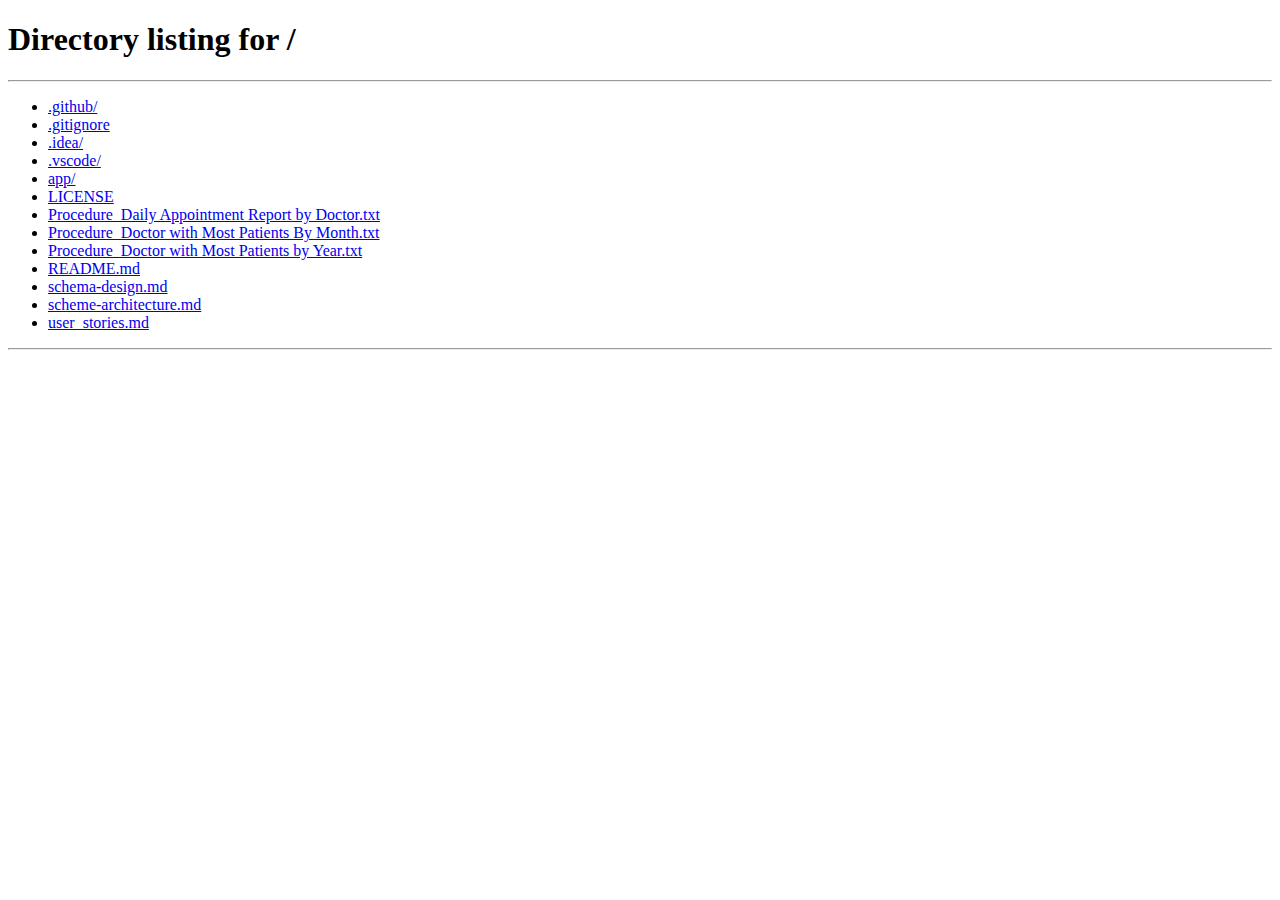
<file: app/src/main/resources/static/pages/addPrescription.html>
<!-- addPrescription.html -->
<!DOCTYPE html>
<html lang="en">

<head>
    <meta charset="UTF-8">
    <link rel="icon" type="image/svg+xml" href="../assets/images/logo/logo.png" />
    <title>DoctorDashboard</title>
    <link rel="stylesheet" href="../assets/css/adminDashboard.css">
    <link rel="stylesheet" href="../assets/css/doctorDashboard.css">
    <link rel="stylesheet" href="../assets/css/addPrescription.css">
    <link rel="stylesheet" href="../assets/css/style.css">
    <script src="../js/render.js" defer></script>
    <script src="../js/util.js" defer></script>
    <script src="../js/components/header.js" defer></script>
    <script src="../js/components/footer.js" defer></script>
    <script type="module" src = "../js/addPrescription.js"></script>

</head>

<body onload="renderContent()">
    <div class="container">
        <div class="wrapper">
            <div id="header"></div>
            <div class="main-content">
                <div class="form-container">
                    <h2 id="heading">Add <span>Prescription</span></h2>
                    <form>
                        <label for="patientName">Patient Name</label>
                        <input type="text" id="patientName" disabled>

                        <label for="medicines">Medicine Names</label>
                        <input type="text" id="medicines" placeholder="e.g. Paracetamol, Vitamin C" required>

                        <label for="dosage">Dosage Instructions</label>
                        <textarea id="dosage" rows="3"
                            placeholder="e.g - Paracetamol"></textarea>

                        <label for="notes">Additional Notes</label>
                        <textarea id="notes" rows="3"
                            placeholder="Any precautions or observations (optional)"></textarea>

                        <button type="submit" class="btn-primary" id="savePrescription">Add Prescription</button>
                        <button type="button" onclick="selectRole('doctor')" class="btn-secondary">Cancel</button>
                    </form>
                </div>
            </div>
            <div id="footer"></div>
        </div>
    </div>
</body>
</html>
</file>
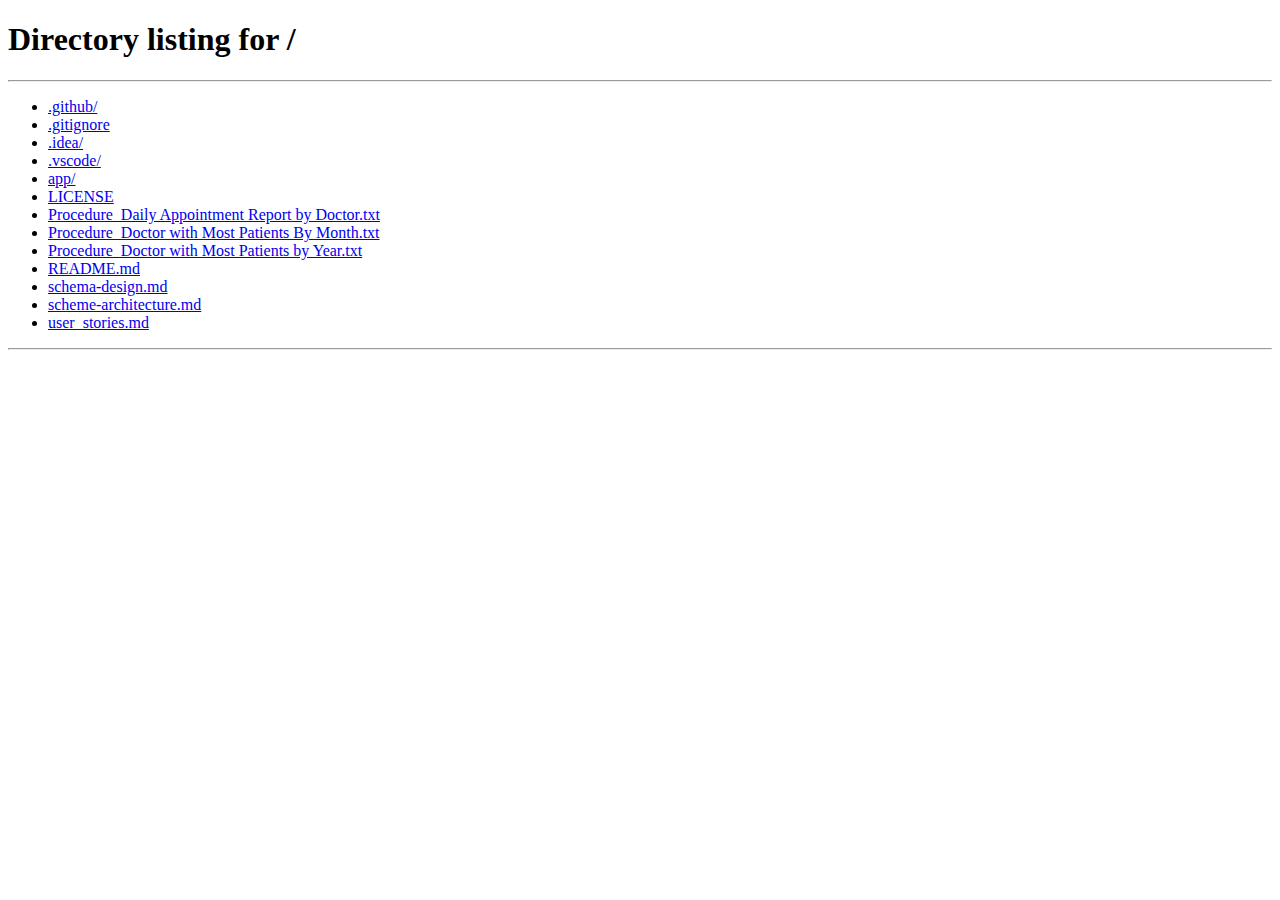
<file: app/src/main/resources/static/pages/loggedPatientDashboard.html>
<!-- loggedPatientDashboard.html -->
<!DOCTYPE html>
<html lang="en">
<head>
    <meta charset="UTF-8">
    <link rel="icon" type="image/svg+xml" href="../assets/images/logo/logo.png" />
    <title>LoggedPatientDashboard</title>
    <link rel = "stylesheet" href = "../assets/css/adminDashboard.css">
    <link rel = "stylesheet" href = "../assets/css/style.css">
    <link rel = "stylesheet" href = "../assets/css/patientDashboard.css">
    <script src = "../js/render.js" defer></script>
    <script src = "../js/util.js" defer></script>
    <script src = "../js/components/header.js" defer></script>
    <script src = "../js/components/footer.js" defer></script>
    <script type = "module" src = "../js/loggedPatient.js" defer></script>
</head>
<body onload="renderContent()">
    <div class="container">
        <div class="wrapper">
            <div id="header"></div>
            <main class="main-content">
                <input type="text" id="searchBar" class="searchBar" placeholder="Search Bar for custom output" />
                <div class="filter-wrapper">
                    <select class="filter-select" id="filterTime">
                        <option value="">Sort by Time</option>
                        <option value="AM">AM</option>
                        <option value="PM">PM</option>
                    </select>
                    <select class="filter-select" id="filterSpecialty">
                        <option value="">Filter by Specialty</option>
                        <option value="Cardiologist">Cardiologist</option>
                        <option value="Dermatologist">Dermatologist</option>
                        <option value="Neurologist">Neurologist</option>
                        <option value="Pediatrician">Pediatrician</option>
                        <option value="Orthopedic">Orthopedic</option>
                        <option value="Gynecologist">Gynecologist</option>
                        <option value="Psychiatrist">Psychiatrist</option>
                        <option value="Dentist">Dentist</option>
                        <option value="Ophthalmologist">Ophthalmologist</option>
                        <option value="Ent">ENT Specialist</option>
                        <option value="Urologist">Urologist</option>
                        <option value="Oncologist">Oncologist</option>
                        <option value="Gastroenterologist">Gastroenterologist</option>
                        <option value="General">General Physician</option>
                    </select>
                </div>
                <div id="content"></div>
            </main>
            <div id="footer"></div>
        </div>
    </div>
</body>
</html>
</file>
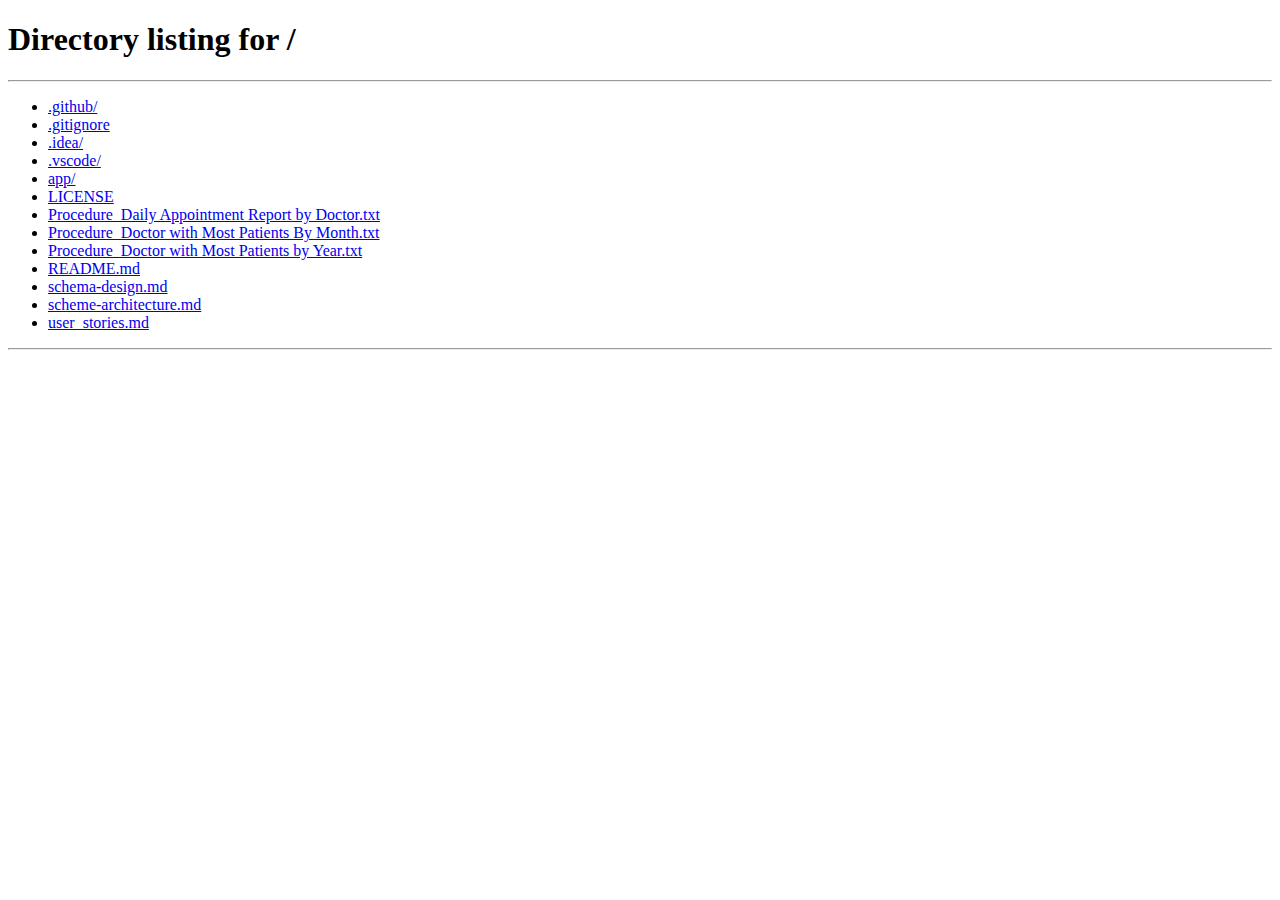
<file: app/src/main/resources/static/pages/patientAppointments.html>
<!-- patientAppointment.html -->
<!DOCTYPE html>
<html lang="en">

<head>
  <meta charset="UTF-8">
  <link rel="icon" type="image/svg+xml" href="../assets/images/logo/logo.png" />
  <title>Patient Appointments</title>
  <link rel="stylesheet" href="../assets/css/adminDashboard.css">
  <link rel="stylesheet" href="../assets/css/doctorDashboard.css">
  <link rel="stylesheet" href="../assets/css/style.css">
  <script src="../js/render.js" defer></script>
  <script src="../js/util.js" defer></script>
  <script src="../js/components/header.js" defer></script>
  <script src="../js/components/footer.js" defer></script>
  <script type="module" src="../js/patientAppointment.js" defer></script>
</head>

<body onload="renderContent()">
  <div class="container">
    <div class="wrapper">
      <div id="header"></div>
      <div class="main-content">
        <h2>Patient <span>Appointment</span></h2>
        <input type="text" id="searchBar" class="searchBar" placeholder="Search Bar for custom output" />
                <div class="filter-wrapper">
                    <select class="filter-select" id="appointmentFilter">
                        <option value="allAppointments">All Appointments</option>
                        <option value="future">Upcoming Appointments</option>
                        <option value="past">Past Appointments</option>
                    </select>
                </div>
        <table id="patientTable">
          <thead class="table-header">
            <tr>
              <th>Patient Name</th>
              <th>Doctor Name</th>
              <th>Date</th>
              <th>Time</th>
              <th>Actions</th>
            </tr>
          </thead>
          <tbody id="patientTableBody">
            <!-- rows will be inserted here dynamically -->
          </tbody>
        </table>
      </div>
      <div id="footer"></div>
    </div>
  </div>
</body>
</html>
</file>
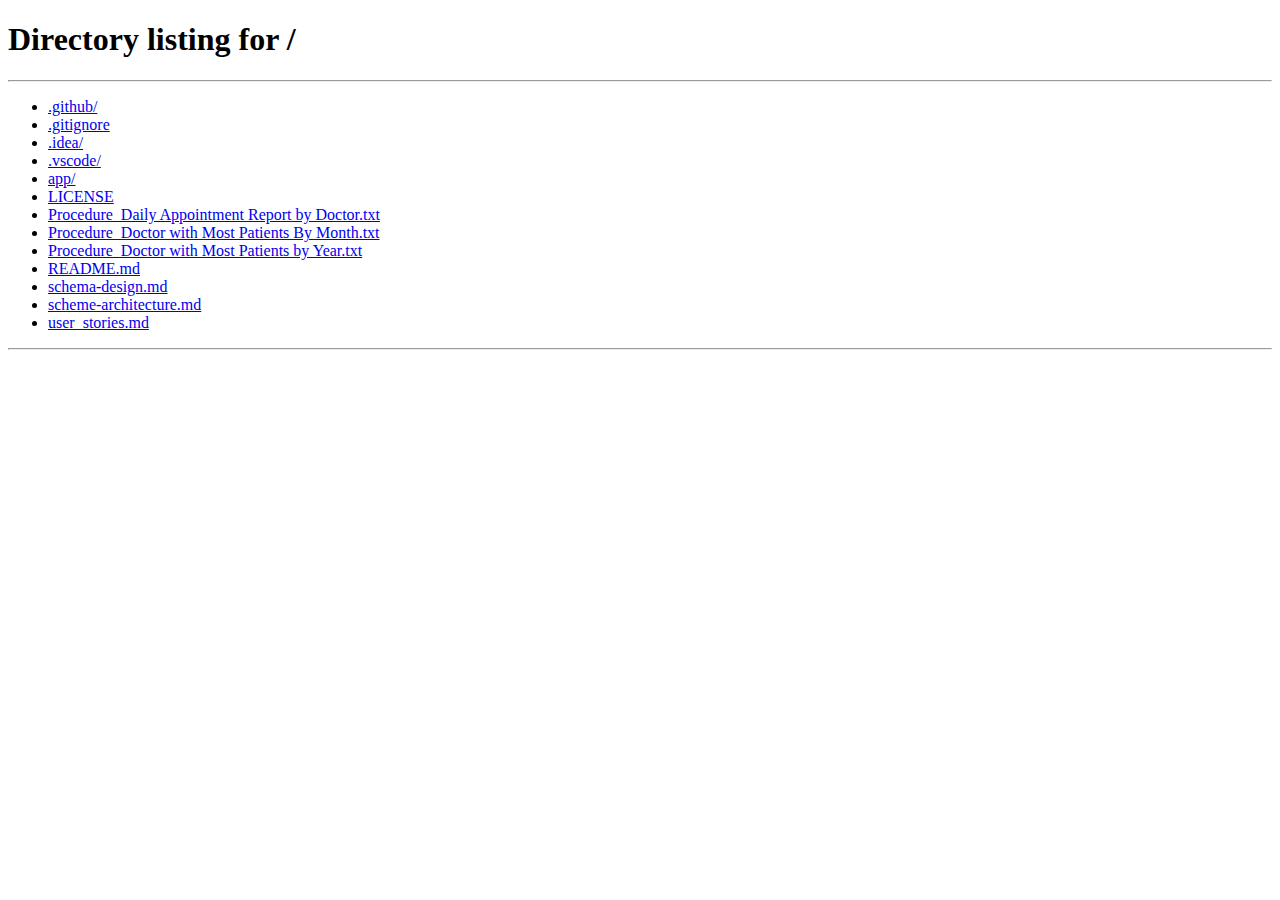
<file: app/src/main/resources/static/pages/patientDashboard.html>
<!-- patientDashboard.html -->
<!DOCTYPE html>
<html lang="en">

<head>
    <meta charset="UTF-8">
    <link rel="icon" type="image/svg+xml" href="../assets/images/logo/logo.png" />
    <title>PatientDashboard</title>
    <link rel="stylesheet" href="../assets/css/adminDashboard.css">
    <link rel="stylesheet" href="../assets/css/style.css">
    <link rel="stylesheet" href="../assets/css/patientDashboard.css">
    <script src="../js/render.js" defer></script>
    <script src="../js/util.js" defer></script>
    <script src="../js/components/header.js" defer></script>
    <script src="../js/components/footer.js" defer></script>
    <script type="module" src="../js/components/modals.js"></script>
</head>

<body onload="renderContent()">
    <div class="container">
        <div class="wrapper">
            <div id="header"></div>
            <main class="main-content">
                <input type="text" id="searchBar" class="searchBar" placeholder="Search Bar for custom output" />
                <div class="filter-wrapper">
                    <select class="filter-select" id="filterTime">
                        <option value="">Sort by Time</option>
                        <option value="AM">AM</option>
                        <option value="PM">PM</option>
                    </select>
                    <select class="filter-select" id="filterSpecialty">
                        <option value="">Filter by Specialty</option>
                        <option value="Cardiologist">Cardiologist</option>
                        <option value="Dermatologist">Dermatologist</option>
                        <option value="Neurologist">Neurologist</option>
                        <option value="Pediatrician">Pediatrician</option>
                        <option value="Orthopedic">Orthopedic</option>
                        <option value="Gynecologist">Gynecologist</option>
                        <option value="Psychiatrist">Psychiatrist</option>
                        <option value="Dentist">Dentist</option>
                        <option value="Ophthalmologist">Ophthalmologist</option>
                        <option value="Ent">ENT Specialist</option>
                        <option value="Urologist">Urologist</option>
                        <option value="Oncologist">Oncologist</option>
                        <option value="Gastroenterologist">Gastroenterologist</option>
                        <option value="General">General Physician</option>
                    </select>
                </div>
                <div id="content"></div>
            </main>
            <div id="footer"></div>
        </div>
    </div>
    <div id="modal" class="modal">
        <div class="modal-content">
            <span class="close" id="closeModal">&times;</span>
            <div id="modal-body"></div>
        </div>
    </div>
    <script type="module" src="../js/patientDashboard.js" defer></script>
</body>

</html>
</file>
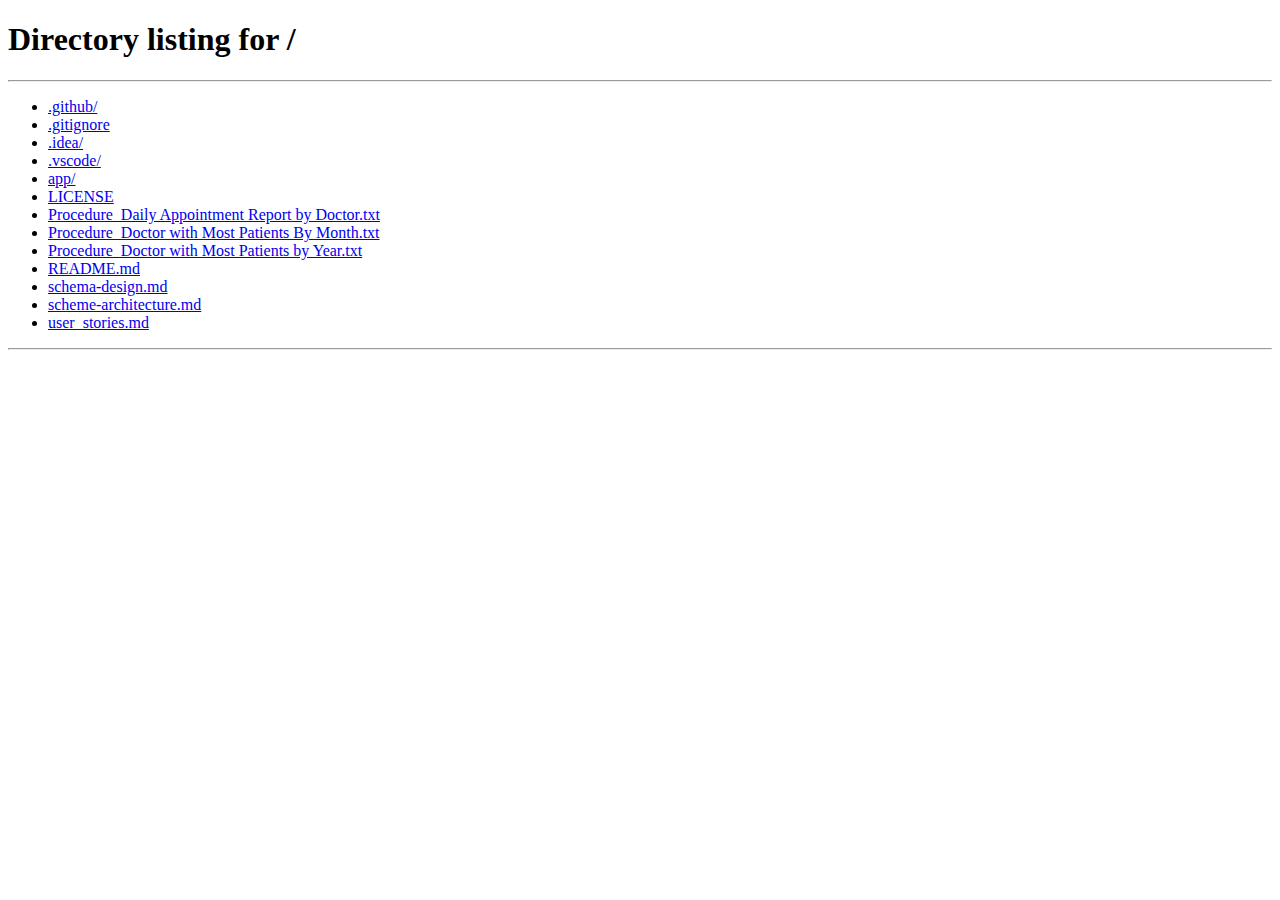
<file: app/src/main/resources/static/pages/patientRecord.html>
<!-- patientRecord.html -->
<!-- for doctor to see patient details -->
<!DOCTYPE html>
<html lang="en">
<head>
    <meta charset="UTF-8">
    <link rel="icon" type="image/svg+xml" href="../assets/images/logo/logo.png" />
    <title>DoctorDashboard</title>
    <link rel = "stylesheet" href = "../assets/css/adminDashboard.css">
    <link rel = "stylesheet" href = "../assets/css/doctorDashboard.css">
    <link rel = "stylesheet" href = "../assets/css/style.css">
    <script src = "../js/render.js" defer></script>
    <script src = "../js/util.js" defer></script>
    <script src = "../js/components/header.js" defer></script>
    <script src = "../js/components/footer.js" defer></script>
    <script type = "module" src = "../js/components/patientRecordRow.js" defer></script>
    <script type = "module" src = "../js/patientRecordServices.js" defer></script>
</head>
<body onload="renderContent()">
    <div class="container">
        <div class="wrapper">
            <div id="header"></div>
            <div class="main-content">
                <h2>Patient <span>Record</span></h2>
                <table id="patientTable">
                  <thead class="table-header">
                    <tr>
                      <th>Date</th>
                      <th>Appointment ID</th>
                      <th>Patient ID</th>
                      <th>Prescription</th>
                    </tr>
                  </thead>
                  <tbody id="patientTableBody"></tbody>
                </table>
              </div>
            <div id="footer"></div>
        </div>
    </div>

</body>  
</html>
</file>
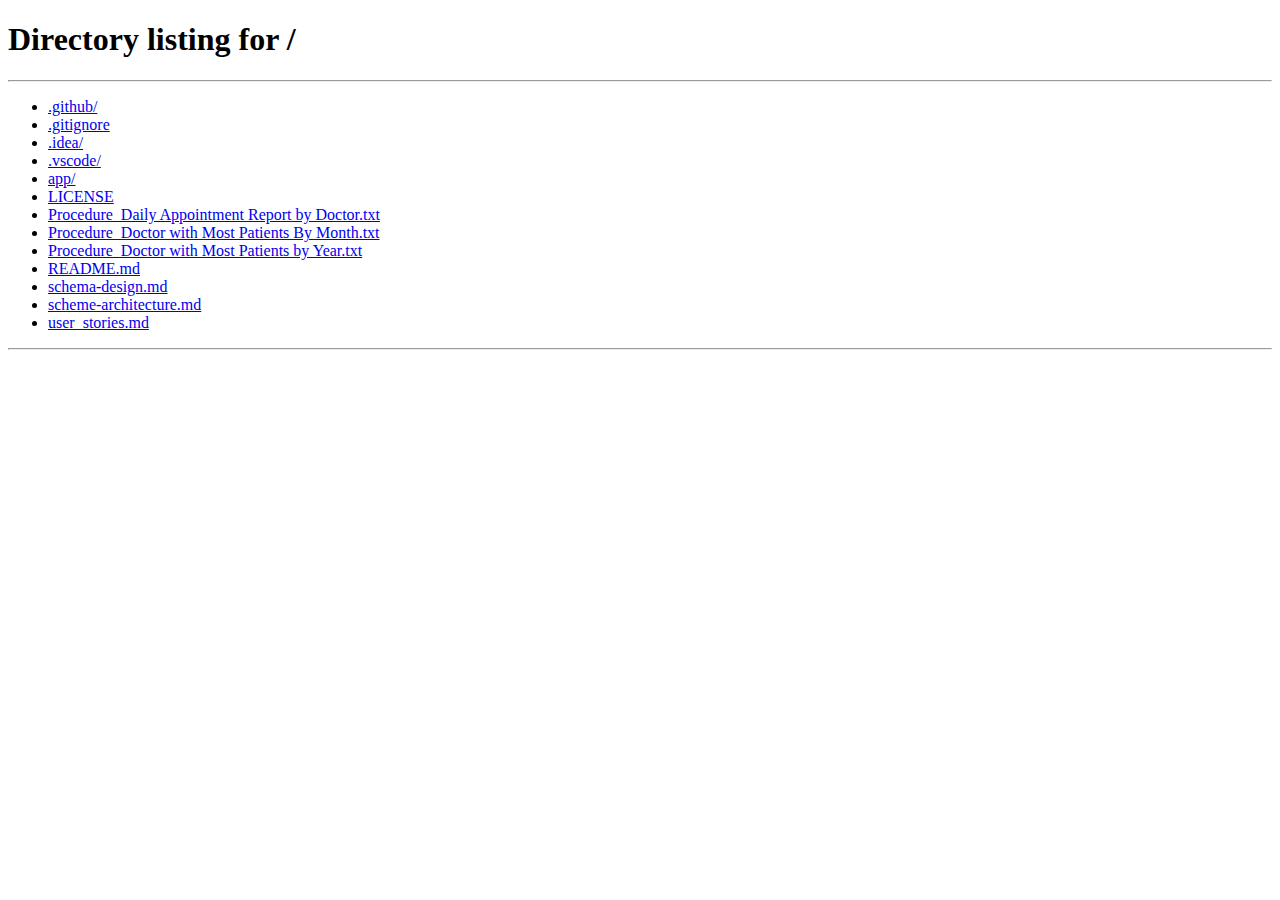
<file: app/src/main/resources/static/pages/updateAppointment.html>
<!-- updateAppointment.html -->

<!DOCTYPE html>
<html lang="en">

<head>
    <meta charset="UTF-8">
    <link rel="icon" type="image/svg+xml" href="../assets/images/logo/logo.png" />
    <title>DoctorDashboard</title>
    <link rel="stylesheet" href="../assets/css/adminDashboard.css">
    <link rel="stylesheet" href="../assets/css/doctorDashboard.css">
    <link rel="stylesheet" href="../assets/css/updateAppointment.css">
    <link rel="stylesheet" href="../assets/css/style.css">
    <script src="../js/render.js" defer></script>
    <script src="../js/util.js" defer></script>
    <script src="../js/components/header.js" defer></script>
    <script src="../js/components/footer.js" defer></script>
    <script type="module" src="../js/updateAppointment.js" defer></script>
</head>

<body onload="renderContent()">
    <div class="container">
        <div class="wrapper">
            <div id="header"></div>
            <div class="main-content">
                <div class="form-container">
                    <h2>Update <span>Appointment</span></h2>
                    <form id="updateAppointmentForm">
                        <label for="patientName">Patient Name</label>
                        <input type="text" id="patientName" disabled>

                        <label for="doctorName">Doctor Name</label>
                        <input type="text" id="doctorName" disabled>

                        <label for="appointmentDate">Date</label>
                        <input type="date" id="appointmentDate" required>

                        <label for="appointmentTime">Time</label>
                        <select id="appointmentTime" required>
                        </select>

                        <button type="submit" class="btn-primary" id="updateAppointment">Update Appointment</button>
                        <button type="button" onclick="window.location.href='/pages/patientAppointments.html'"
                            class="btn-secondary">Cancel</button>
                    </form>
                </div>
            </div>
            <div id="footer"></div>
        </div>
    </div>

</body>

</html>
</file>
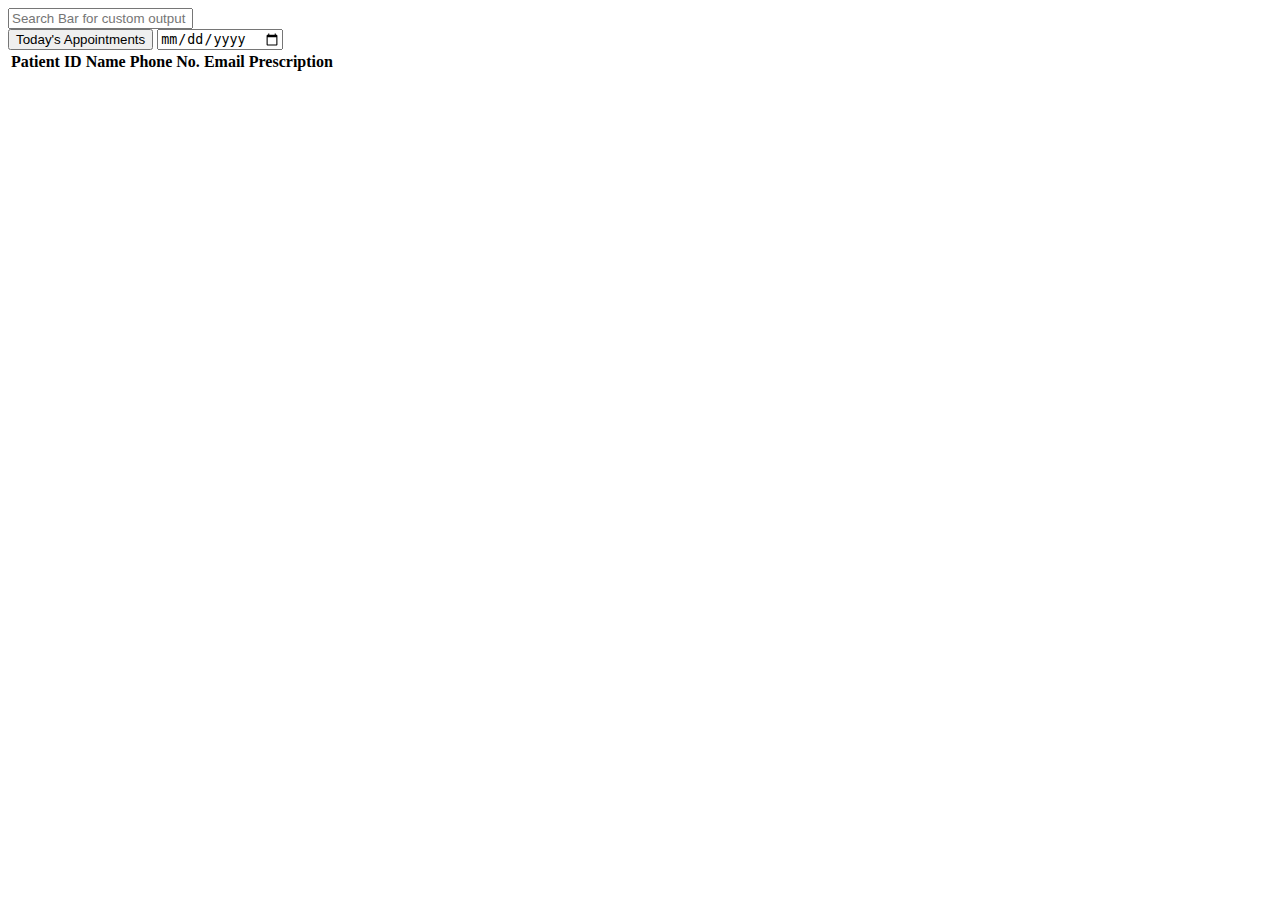
<file: app/src/main/resources/templates/doctor/doctorDashboard.html>
<!-- doctorDashboard.html -->
<!DOCTYPE html>
<html xmlns:th="http://www.thymeleaf.org">

<head>
  <meta charset="UTF-8">
  <link rel="icon" type="image/png" th:href="@{/assets/images/logo/logo.png}" />
  <title>Doctor Dashboard</title>

  <link rel="stylesheet" th:href="@{/assets/css/adminDashboard.css}" />
  <link rel="stylesheet" th:href="@{/assets/css/doctorDashboard.css}" />
  <link rel="stylesheet" th:href="@{/assets/css/style.css}" />

  <script th:src="@{/js/render.js}" defer></script>
  <script th:src="@{/js/util.js}" defer></script>
  <script th:src="@{/js/components/header.js}" defer></script>
  <script th:src="@{/js/components/footer.js}" defer></script>
  <script type="module" th:src="@{/js/doctorDashboard.js}" defer></script>
</head>
<body onload="renderContent()">
    <div class="container">
        <div class="wrapper">
            <div id="header"></div>
            <div class="main-content">
                <input type="text" id="searchBar" class="searchBar" placeholder="Search Bar for custom output" />
                <div class="filter-wrapper">
                  <button class="today-btn" id="todayButton">Today's Appointments</button>
                  <input type="date" id="datePicker" class="date-picker" />
              </div>
                <table id="patientTable">
                  <thead class="table-header">
                    <tr>
                      <th>Patient ID</th>
                      <th>Name</th>
                      <th>Phone No.</th>
                      <th>Email</th>
                      <th>Prescription</th>
                    </tr>
                  </thead>
                  <tbody id="patientTableBody"></tbody>
                </table>
              </div>
            <div id="footer"></div>
        </div>
    </div>
</body>
</html>
</file>
<file: app/src/main/resources/static/assets/css/doctorDashboard.css>
/* This is the style sheet for the doctorDashboard.html */
/* 
**Table Header (`.table-header`)**

* Set font size to `24px` for clear emphasis.
* Use a dark teal color (`#015c5d`) for consistency with the theme.
* Add `30px` bottom margin and remove right margin.

**Table Styling (`table`)**

* Make the table full width (`100%`).
* Collapse borders for clean lines.
* Use a `sans-serif` font.
* Add `20px` top margin for spacing.

**Table Head (`thead`)**

* Set a very light dark background (`#33333310`) for header row.
* Use white text color (`#fff`).

**Table Cells (`td, th`)**

* Apply padding of `12px 16px` for spacing.
* Center-align the text.
* Add a subtle bottom border (`1px solid #ddd`).

**Table Row Styling**

* Alternate row colors for better readability:

  * Even rows: semi-transparent light grey (`#f9f9f959`).
  * Odd rows: soft white background (`#ffffffc0`).
* On hover: highlight row with a light teal overlay (`#015c5d39`).

**Prescription Button (`.prescription-btn`)**

* Set size to `30px x 30px`.
* Make it interactive with a pointer cursor.
* Add transition effects for scale and brightness on hover.
* On hover:

  * Slightly enlarge (`scale(1.1)`)
  * Brighten appearance
* On click: slightly shrink (`scale(0.95)`).

**No Record Message (`.noPatientRecord`)**

* Use a `16px` italic grey font to indicate no data gently.

**Today Button (`.today-btn`)**

* Add right margin (`10px`).
* Add padding (`10px`).
* Set background color to teal green (`#015c5d`).

**Date Picker (`.date-picker`)**

* Add left margin (`10px`) and top margin (`13px`).
* Round corners with `8px` radius.
* Add padding (`10px`) and set fixed height (`30px`).

---

Let me know if you'd like a consolidated style guide for the entire HospitalCRM frontend.
 */
</file>
<file: app/src/main/resources/static/assets/css/addPrescription.css>
/* This is the stylesheet for the addPrescription.html */

.form-container {
    width: 100%; 
    max-width: 600px;
    background: #ffffffc8;
    margin: 50px auto;
    padding: 30px;
    border-radius: 15px;
    box-shadow: 0 4px 12px rgba(0, 0, 0, 0.1);
    animation: fadeIn 0.5s ease-in-out;
  }

  .container h2 {
    text-align: center;
    color: #222;
    font-size: 28px;
    margin-bottom: 25px;
  }

  .container h2 span {
    color: #A62B1F;
  }

  label {
    display: block;
    margin-bottom: 6px;
    font-weight: 500;
    color: #333;
    text-align: left;
    font-size: 13px;
  }

  input, textarea {
    width: 100%;
    padding: 12px;
    resize: vertical;
    margin-bottom: 20px;
    border: 1px solid #cccccc6e;
    border-radius: 8px;
    font-size: 15px;
    outline: none;
    transition: 0.3s;
    font-family: "Verdana";
  }

  input:focus, textarea:focus {
    border-color: #015c5d;
    box-shadow: 0 0 4px #a7f3d0;
    filter: brightness(1.5);
  }

  #patientName{
    background-color: #bdbcbc80;
  }
  .btn-primary {
    background-color: #047857;
    color: #fff;
    padding: 14px;
    width: 100%;
    border: none;
    border-radius: 8px;
    font-size: 16px;
    cursor: pointer;
    transition: 0.3s;
  }

  .btn-primary:hover {
    background-color: #065f46;
  }

  .btn-secondary {
    background-color: transparent;
    color: #333;
    border: 1px solid #ccc;
    padding: 12px;
    width: 100%;
    border-radius: 8px;
    font-size: 15px;
    margin-top: 12px;
    cursor: pointer;
  }

  .btn-secondary:hover{
    color: #fff;
  }

  @keyframes fadeIn {
    from { opacity: 0; transform: translateY(30px); }
    to   { opacity: 1; transform: translateY(0); }
  }
</file>
<file: app/src/main/resources/static/assets/css/style.css>
/* This is the style sheet for global change across the files. */

/* style.css */
.header {
    display: flex;
    justify-content: space-between;
    align-items: center;
    background-color: #f4f4f4;
    color: #333;
    padding: 10px 20px;
    border-bottom: 2px solid #ccc;
    flex-wrap: wrap;
    min-height: 60px;
  }
  
  /* Logo section with image + title */
  .logo-link{
    display: flex;
    align-items: center;
    gap: 10px;
    
  }
  
  .logo-img {
    height: 40px;
    width: auto;
    max-width: 100%;
    object-fit: contain;
  }
  
  /* Logo text / slogan */
  .logo-title {
    font-size: 20px;
    font-weight: bold;
    color: #333;
  }
  
  /* Nav links styling */
  nav a {
    margin-left: 20px;
    margin-right: 20px;
    text-decoration: none;
    color: #333;
    font-weight: bold;
  }
  
  nav a:hover {
    color: #003e3e;
  }
  

  /* Responsive behavior */
  @media (max-width: 600px) {
    .header {
      flex-direction: column;
      align-items: flex-start;
    }
  
    nav {
      margin-top: 10px;
    }
  
    nav a {
      margin-left: 0;
      margin-right: 10px;
    }
  
    .logo-img {
      height: 30px;
    }
  
    .logo-title {
      font-size: 18px;
    }
  }

  .doctorHeader{
    margin-right: 30px
  }
  .doctorHeader:hover{
    color:#A62B1F;
  }
/* Footer Section */
.footer {
    background-color: #f4f4f4;
    color: #fff;
    padding: 40px 20px;
    border-top: 2px solid #f4f4f4;
    
  }
  
  .footer-container {
    display: flex;
    flex-wrap: wrap;
    justify-content: space-between;
    gap: 30px;
    max-width: 1200px;
    margin: 0 auto;
  }
  
  .footer-logo {
    flex: 1 1 250px;
    display: flex;
    flex-direction: column;
    align-items: flex-start;
    gap: 15px;
  }
  
  .footer-logo img {
    height: 50px;
    width: auto;
  }
  
  .footer-logo p {
    font-size: 14px;
    color: #0a0a23;
  }
  
  .footer-links {
    display: flex;
    flex: 2 1 500px;
    justify-content: space-between;
    flex-wrap: wrap;
    gap: 20px;
  }
  
  .footer-column {
    display: flex;
    flex-direction: column;
    gap: 10px;
  }
  
  .footer-column h4 {
    font-size: 16px;
    font-weight: bold;
    margin-bottom: 8px;
    color: #0a0a23;
  }
  
  .footer-column a {
    text-decoration: none;
    color: #0a0a23;
    font-size: 14px;
  }
  
  .footer-column a:hover {
    color: #003e3e;
    transition: color 0.3s ease;
  }
  
  /* Mobile Responsiveness */
  @media (max-width: 768px) {
    .footer-container {
      flex-direction: column;
      align-items: flex-start;
    }
  
    .footer-links {
      flex-direction: column;
      gap: 20px;
    }
  }
  

  .modal {
    display: none;
    position: fixed;
    z-index: 999;
    padding-top: 60px;
    left: 0;
    top: 0;
    width: 100%;
    height: 100%;
    background-color: rgba(0,0,0,0.6);
  }
  
  .modal-content {
    background-color: white;
    margin: auto;
    padding: 30px;
    border-radius: 10px;
    width: 400px;
    position: relative;
  }
  
  .modal-content h2{
    font-size: 32px;
  }

  .close {
    color: #aaa;
    position: absolute;
    right: 20px;
    top: 15px;
    font-size: 28px;
    font-weight: bold;
    cursor: pointer;
  }
  
  .close:hover {
    color: black;
  }



  .dashboard-btn{
    width: 100%;
  }

  .input-field {
    padding: 10px;
    border: 1px solid #ccc;
    font-size: 16px;
    margin-top: 10px;
    margin-bottom: 20px;
    width: 100%;
    appearance: none; /* Remove default OS styles */
    background-color: #fff;
    color: #333;
    cursor: pointer;
    border-radius: 8px;
  }
  
  .input-field:hover {
    border-color: #015c5d;
    background-color: #f0fdfd;
  }
  
  .input-field:focus {
    outline: none;
    border-color: #015c5d;
    box-shadow: 0 0 5px rgba(1, 92, 93, 0.5);
    filter: brightness(1.2);
  }
  
  .select-dropdown option {
    font-size: 16px;
    padding: 10px;
  }
  

  #content {
    display: grid;
    grid-template-columns: repeat(auto-fit, minmax(315px, 1fr));
    gap: 40px;
    padding: 20px;
  }

  .doctor-card {
    display: flex;
    flex-direction: column;
    justify-content: space-between;
    border: 1px solid #ddd;
    border-radius: 10px;
    width:auto;
    overflow: hidden;
    background-color: #fff;
    box-shadow: 0 4px 6px rgba(0,0,0,0.1);
    transition: transform 0.2s ease;
  }
  
  .doctor-card:hover {
    transform: scale(1.02);
  }
  
  .doctor-info {
    padding: 12px;
    flex-grow: 1;
  }
  
  .doctor-info h3 {
    margin-top: 30px;
    font-size: 24px;
    color: #015c5d;
  }
  
  .doctor-info p {
    margin: 20px 0px;
    font-size: 14px;
    color: #555;
  }
  
  .card-actions {
    background-color: #e28282;
    padding: 10px;
    text-align: center;
  }

  .card-actions:hover {
    background-color: #d26969;
  }
  
  .card-actions button {
    background: transparent;
    border: none;
    color: #fff;
    font-weight: bold;
    cursor: pointer;
  }
  
  .card-actions button:hover {
    color: #fff;
    border-color: #015c5d;
  }
  
  #roleSelector {
    width:auto;
    border-radius: 10px;
  }
  
  span {
    color : #A62B1F;
  }

  .searchBar{
    height: 30px;
    padding:20px;
    font-size: 16px;
    margin-bottom: 30px;
    border: 0.2px solid grey;
}

  .searchBar:focus{
    outline: none;
    border-color: #015c5d;
    box-shadow: 0 0 5px rgba(1, 92, 93, 0.697);
}

.filter-wrapper {
  width: 350px;
  display: flex;
  flex-direction: row;
  
}

.filter-select {
  margin-right: 8px;
  width: 100%;
  padding: 8px 12px;
  border: 1px solid #ccc;
  border-radius: 6px;
  background-color: #fff;
  color: #333;
  font-size: 14px;
  background-position: right 10px center;
  background-size: 16px 16px;
  cursor: pointer;
  transition: border-color 0.2s, box-shadow 0.2s;
}

.filter-select:focus {
  border-color: #015c5d;
  box-shadow: 0 0 5px rgba(1, 92, 93, 0.697);
  outline: none;
}

.availabilityLabel{
  margin-bottom: 8px;
}

.availability-container {
  margin-bottom: 1rem;
  
}

.checkbox-group {
  display: flex;
  flex-direction: column;
  gap: 1rem;
  margin-top: 1rem;
}

.checkbox-group label {
  font-weight: 500;
  cursor: pointer;
}

.checkbox-group input[type="checkbox"] {
  margin-right: 0.5rem;
  accent-color: #015c5db8; 
}
</file>
<file: app/src/main/resources/static/assets/css/patientDashboard.css>
/* This is the style sheet for the patientDashboard.html */
  .card-actions {
    background-color: #244557;
    padding: 10px;
    text-align: center;
  }

  .card-actions:hover{
    background-color: #1c3745;
  }
  .ripple-overlay {
    position: fixed;
    width: 20px;
    height: 20px;
    background-color: #1c3745;
    border-radius: 50%;
    z-index: 9999;
    transform: translate(-50%, -50%) scale(0);
    transition: transform 1s ease-out, opacity 1s ease;
  }
  
  .ripple-overlay.active {
    transform: translate(-50%, -50%) scale(150);
    opacity: 1;
  }
  
  .modalApp {
    position: fixed;
  bottom: -100%;
  left: 50%;
  transform: translateX(-50%);
  width: 50%;
  background: #fff;
  padding: 20px;
  z-index: 10000;
  transition: bottom 1.5s ease-in;
  box-shadow: 0 -5px 10px rgba(0, 0, 0, 0.3);
  border-radius: 10px 10px 0 0;
  text-align: center;
  }
  
  .modalApp.active {
    bottom: 0;
  }
  
  .modalApp h2 {
    margin-top: 20px;
  }
  
  .modalApp input {
    display: block;
    margin: 10px auto;
    padding: 10px;
    width: 90%;
    margin-bottom: 40px;
  }

  .modalApp select {
    display: block;
    margin: 10px auto;
    padding: 10px;
    width: 90%;
    margin-bottom: 40px;
  }
  
  .confirm-booking {
    padding: 10px 20px;
    background: #1c3745;
    color: #fff;
    border: none;
    cursor: pointer;
    
  
    
  }
  .confirm-booking:hover {
    filter: brightness(1.2);
    background-color: #1c3745;
  }
</file>
<file: app/src/main/resources/static/assets/css/updateAppointment.css>
/* This is the style sheet for the updateAppointment.html */
.form-container {
    max-width: 600px;
    background: #ffffffc8;
    margin: 10px auto;
    padding: 30px;
    border-radius: 15px;
    box-shadow: 0 4px 12px rgba(0, 0, 0, 0.1);
    animation: fadeIn 0.5s ease-in-out;
  }

  .container h2 {
    text-align: center;
    color: #222;
    font-size: 28px;
    margin-bottom: 25px;
  }

  .container h2 span {
    color: #A62B1F;
  }

  label {
    display: block;
    margin-bottom: 6px;
    font-weight: 500;
    color: #333;
    text-align: left;
    font-size: 13px;
  }

  input, textarea ,select {
    width: 100%;
    padding: 12px;
    resize: vertical;
    margin-bottom: 20px;
    border: 1px solid #cccccc6e;
    border-radius: 8px;
    font-size: 15px;
    outline: none;
    transition: 0.3s;
    font-family: "Verdana";
  }

  input:focus, textarea:focus {
    border-color: #015c5d;
    box-shadow: 0 0 4px #a7f3d0;
    filter: brightness(1.5);
  }

  #patientName{
    background-color: #bdbcbc80;
  }
  .btn-primary {
    background-color: #047857;
    color: #fff;
    padding: 14px;
    width: 100%;
    border: none;
    border-radius: 8px;
    font-size: 16px;
    cursor: pointer;
    transition: 0.3s;
  }

  .btn-primary:hover {
    background-color: #065f46;
  }

  .btn-secondary {
    background-color: transparent;
    color: #333;
    border: 1px solid #ccc;
    padding: 12px;
    width: 100%;
    border-radius: 8px;
    font-size: 15px;
    margin-top: 12px;
    cursor: pointer;
  }

  .btn-secondary:hover{
    color: #fff;
  }

  @keyframes fadeIn {
    from { opacity: 0; transform: translateY(30px); }
    to   { opacity: 1; transform: translateY(0); }
  }
</file>
<file: app/src/main/resources/static/assets/css/adminDashboard.css>
/*this is the style sheet for the adminDashboard. */

/* 
Global Reset (`*`)

* Purpose: Ensure consistent layout across all browsers.
* Properties:

  * `margin: 0` — removes default outer spacing from all elements.
  * `padding: 0` — removes default inner spacing.
  * `box-sizing: border-box` — ensures padding and borders are included within the total width/height of elements.

Base HTML & Body (`html, body`)

* Purpose: Establish a full-height layout and apply a standard font across the page.
* Properties:

  * `height: 100%` — allows containers to stretch to the full viewport height.
  * `font-family: Arial, sans-serif` — applies a clean, readable sans-serif font.

Main Layout Wrapper (`.wrapper`)

* Purpose: Create a flexible, vertical layout that fills the entire screen.
* Properties:

  * `display: flex` — enables flexbox for layout control.
  * `flex-direction: column` — stacks children vertically.
  * `min-height: 100vh` — ensures the wrapper always covers full screen height.

Section Heading (`h2`)

* Purpose: Style the headings prominently for section separation.
* Properties:

  * `font-size: 32px` — makes the heading large and noticeable.
  * `font-weight: bold` — emphasizes text.
  * `margin-bottom: 50px` — creates space below the heading.
  * `color: #003e3e` — uses a strong teal for visual anchoring.

Main Content Section (`.main-content`)

* Purpose: Layout the main content with padding and a background image.
* Properties:

  * `flex-grow: 1` — lets the content fill the available vertical space.
  * `padding: 40px` — adds internal spacing around content.
  * `display: flex` and `flex-direction: column` — organizes content in a vertical stack.
  * `text-align: center` — centers the text.
  * `background-image: url("index.png")` — sets a full-screen dashboard background.
  * `background-size: cover` — ensures the image covers the whole section.
  * `background-position: center` — centers the image.
  * `background-repeat: no-repeat` — avoids tiling the image.
  * `background-attachment: fixed` — fixes the image while scrolling.

Primary Button (`button`)

* Purpose: Design prominent, interactive buttons for main actions.

* Properties:

  * `background-color: #A62B1F` — sets a bold red color.
  * `color: white` — makes text stand out.
  * `border: none` — removes any outline/border.
  * `border-radius: 12px` — creates rounded corners.
  * `padding: 10px 20px` — gives space inside the button.
  * `margin-top: 20px` — adds spacing above the button.
  * `width: 200px` — ensures consistent button width.
  * `cursor: pointer` — shows a hand icon on hover.
  * `font-size: 16px` — makes the text readable.

* On Hover:

  * Retains the same red background to maintain branding.

Admin Button (`.adminBtn`)

* Purpose: Provide a secondary button style for admin-specific actions.

* Properties:

  * `background-color: #f4f4f4` — uses a light grey background.
  * `color: #333` — uses dark text for contrast.
  * `font-weight: bold` — emphasizes text.
  * `width: 110px` — smaller, compact width.
  * `padding: 10px 0` — vertical padding only.
  * `border: none` — clean look.
  * `cursor: pointer` — indicates it's clickable.

* On Hover**:

   Changes text color to `#A62B1F` for brand consistency while keeping the background same.


*/
</file>
